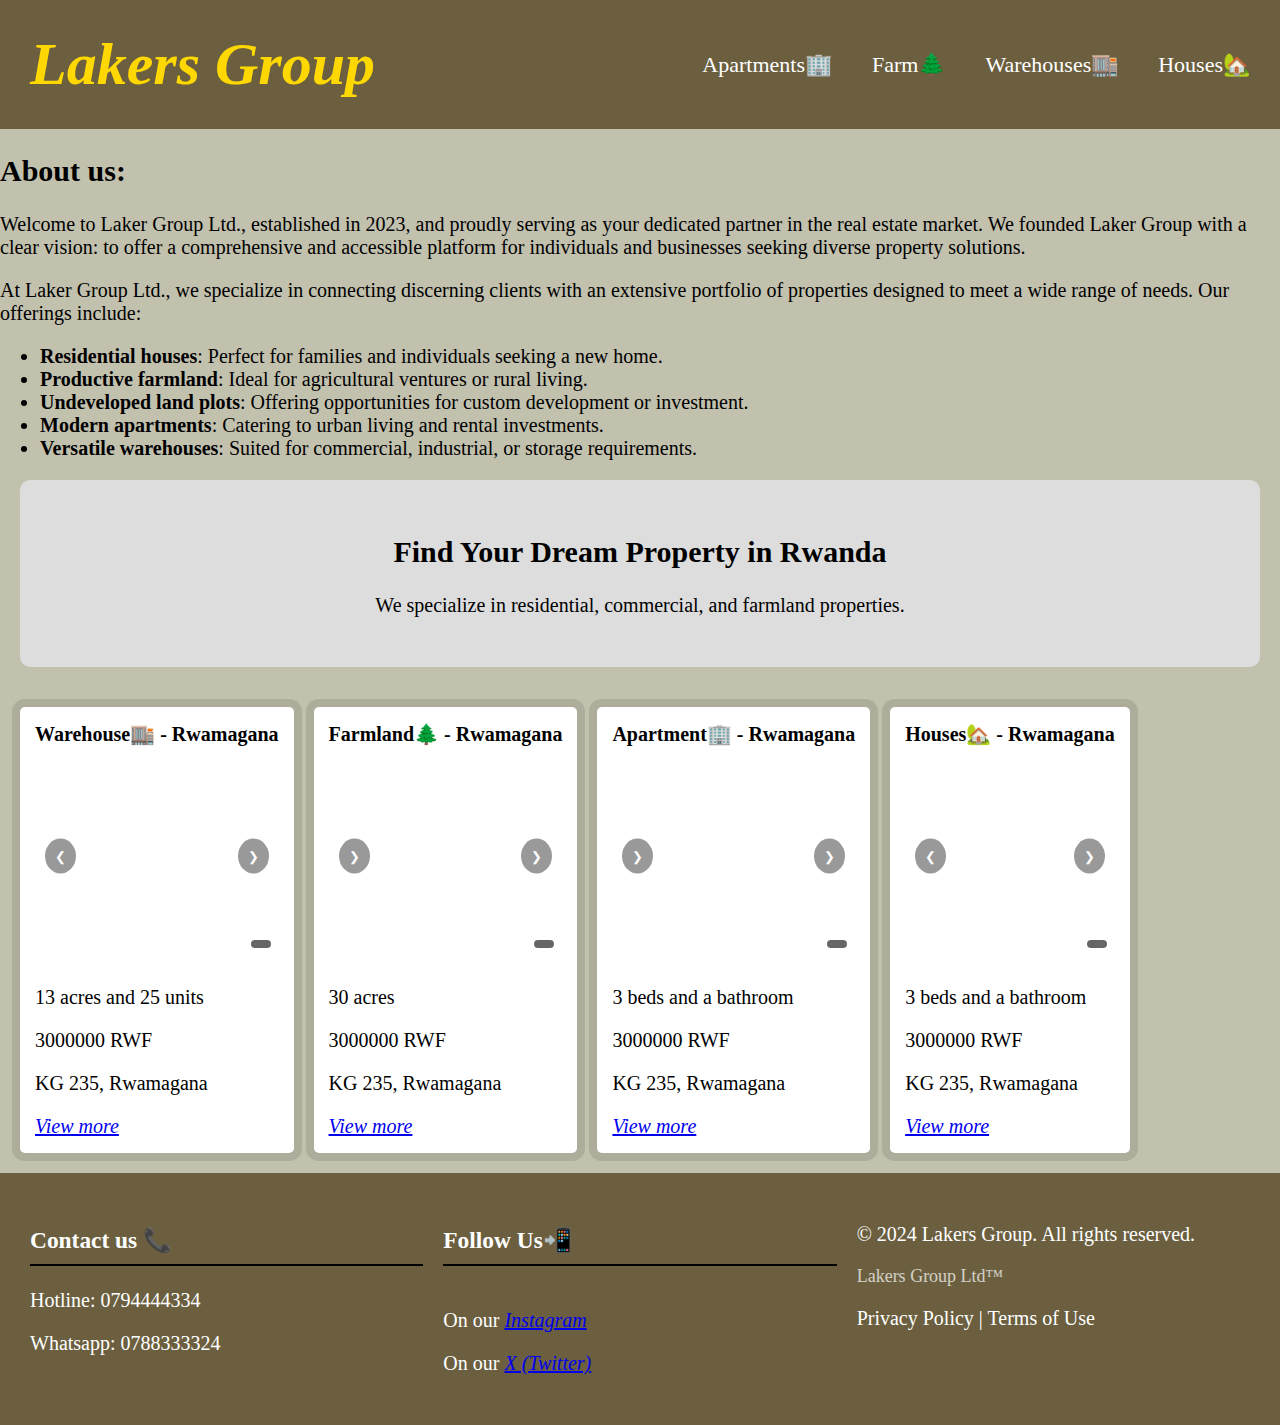
<file: index.html>
<!DOCTYPE html>
<html lang="en">
<head>
  <meta charset="UTF-8" />
  <meta name="viewport" content="width=device-width, initial-scale=1.0"/>
  <title>Lakers Group Real Estate - Find Your Dream Property in Rwanda</title>
  <meta name="description" content="Lakers Group Ltd offers houses, farmland, and commercial real estate in Rwanda. Explore our listings and find your dream property.">
  <style>
    body {
      background-color: rgb(194, 193, 174);
      font-family: 'Times New Roman', Times, serif;
      font-size: 20px;
      margin: 0;
      padding: 0;
    }

    .site-header {
      padding: 30px;
      display: flex;
      justify-content: space-between;
      align-items: center;
      flex-wrap: wrap;
    }

    .site-header h1 {
      color: rgb(254, 216, 0);
      font-size: 60px;
      margin: 0;
      font-family: Poppins, 'Times New Roman', serif;
    }

    .site-nav ul {
      list-style: none;
      display: flex;
      gap: 40px;
      margin: 0;
      padding: 0;
    }

    .site-nav a {
      text-decoration: none;
      color: white;
      font-size: 22px;
    }
    
.hero {
  text-align: center;
  padding: 30px 15px;
  background: #ddd;
  border-radius: 10px;
  margin: 20px;
  font-size: 20px;
}
    
    .main-container {
      display: flex;
      flex-wrap: wrap;
      justify-content: flex-start;
      gap: 20px;
      padding: 20px;
    }

    .item-group {
      flex: 0 0 0 300px;
      display: flex;
      flex-direction: column;
      background-color: white;
      padding: 15px;
      border-radius: 5px;
      box-shadow: 0 0 0 8px rgba(0, 0, 0, 0.1);
    }

    .item-group .label {
      font-size: 20px;
      font-weight: bold;
      margin-bottom: 10px;
    }

    .details {
      margin-top: 10px;
    }

    .slider {
      position: relative;
      width: 100%;
      height: 200px;
      overflow: hidden;
      border-radius: 5px;
    }

    .slide {
      display: none;
      width: 100%;
      height: 100%;
      object-fit: cover;
    }

    .slider button {
      position: absolute;
      top: 50%;
      transform: translateY(-50%);
      background-color: rgba(0, 0, 0, 0.4);
      color: white;
      border: none;
      padding: 10px;
      cursor: pointer;
      border-radius: 50%;
      z-index: 1;
    }

    .prev {
      left: 10px;
    }

    .next {
      right: 10px;
    }
    
    .counter {
  position: absolute;
  bottom: 8px;
  right: 8px;
  background: rgba(0,0,0,0.6);
  color: white;
  font-size: 12px;
  padding: 4px 10px;
  border-radius: 20px;
    }
    
    .site-footer {
      padding: 20px;
    }

    .footer-container {
      display: flex;
      flex-wrap: wrap;
      justify-content: space-around;
    }

    .footer-section {
      flex: 1;
      margin: 10px;
    }

    .footer-section h3 {
      border-bottom: 2px solid black;
      padding-bottom: 10px;
    }

    .social-icons {
      display: flex;
      gap: 15px;
      list-style: none;
      padding: 0;
    }

    .social-icons a {
      color: black;
      font-size: 18px;
      text-decoration: none;
    }

    .legal-info a {
      color: black;
      margin-right: 15px;
      text-decoration: none;
    }

    .legal-info a:hover {
      text-decoration: underline;
    }

    .copyright,
    .trademark {
      font-size: 0.9em;
      opacity: 0.7;
    }


    @media screen and (max-width: 768px) {
      .main-container {
        flex-direction: column;
        align-items: center;
      }

      .item-group {
        width: 90%;
      }

      .site-header {
        flex-direction: column;
        align-items: flex-start;
      }

      .site-nav ul {
        flex-direction: column;
        gap: 10px;
      }
    }
        .site-header, .site-footer {
    background-color: #6B5F3F; 
    color: #FFFF;
}
  </style>
</head>
<body>
  <header class="site-header">
    <h1><strong><em>Lakers Group</em></strong></h1>
    <nav class="site-nav">
      <ul>
        <li><a href="https://rwigambaaaron-sys.github.io/Lakers-group/apartments.html">Apartments🏢</a></li>
        <li><a href="https://rwigambaaaron-sys.github.io/Lakers-group/farmland.html">Farm🌲</a></li>
        <li><a href="https://rwigambaaaron-sys.github.io/Lakers-group/warehouses.html">Warehouses🏬</a></li>
        <li><a href="https://rwigambaaaron-sys.github.io/Lakers-group/houses.html">Houses🏡</a></li>
      </ul>
    </nav>
  </header>

   <section>
  <h2><strong>About us:</strong></h2>
  <p>Welcome to Laker Group Ltd., established in 2023, and proudly serving as your dedicated partner in the real estate market. We founded Laker Group with a clear vision: to offer a comprehensive and accessible platform for individuals and businesses seeking diverse property solutions.</p>
  <p>At Laker Group Ltd., we specialize in connecting discerning clients with an extensive portfolio of properties designed to meet a wide range of needs. Our offerings include:</p>
  <ul>
 <li><strong>Residential houses</strong>: Perfect for families and individuals seeking a new home. </li>
 <li><strong>Productive farmland</strong>: Ideal for agricultural ventures or rural living. </li>
 <li><strong>Undeveloped land plots</strong>: Offering opportunities for custom development or investment. </li>
 <li><strong>Modern apartments</strong>: Catering to urban living and rental investments. </li>
 <li><strong>Versatile warehouses</strong>: Suited for commercial, industrial, or storage requirements.</li> 
  </ul>
      <section class="hero">
      <h2>Find Your Dream Property in Rwanda</h2>
      <p>We specialize in residential, commercial, and farmland properties.</p>
    </section>
     <section>
    <div class="main-container">
      <div class="item-group">
        <div class="label">Warehouse🏬 - Rwamagana</div>
        <div class="slider">
          <img class="slide" src="gfs.png" alt="Warehouse 1" />
          <img class="slide" src="fo.png" alt="Warehouse 2" />
          <button class="prev" aria-label="Previous slide">❮</button>
          <button class="next" aria-label="Next slide">❯</button>
          <div class="counter"></div>
        </div>
        <div class="details">
          <p>13 acres and 25 units</p>
          <p>3000000 RWF</p>
          <p>KG 235, Rwamagana</p>
          <a href="https://rwigambaaaron-sys.github.io/Lakers-group/warehouses.html" target="_blank"><em>View more</em></a>
        </div>
      </div>

         <div class="item-group">
        <div class="label">Farmland🌲 - Rwamagana</div>
        <div class="slider">
          <img class="slide" src="gfs.png" alt="Warehouse 1" />
          <img class="slide" src="fo.png" alt="Warehouse 2" />
          <button class="prev" aria-label="Previous slide">❯</button>
          <button class="next" aria-label="Next slide">❯</button>
          <div class="counter"></div>
        </div>
        <div class="details">
          <p>30 acres</p>
          <p>3000000 RWF</p>
          <p>KG 235, Rwamagana</p>
          <a href="https://rwigambaaaron-sys.github.io/Lakers-group/farmland.html" target="_blank"><em>View more</em></a>
        </div>
      </div>

      <div class="item-group">
        <div class="label">Apartment🏢 - Rwamagana</div>
        <div class="slider">
          <img class="slide" src="gfs.png" alt="Apartment 1" />
          <img class="slide" src="fo.png" alt="Apartment 2" />
          <button class="prev" aria-label="Previous slide">❯</button>
          <button class="next" aria-label="Next slide">❯</button>
          <div class="counter"></div>
        </div>
        <div class="details">
          <p>3 beds and a bathroom</p>
          <p>3000000 RWF</p>
          <p>KG 235, Rwamagana</p>
          <a href="https://rwigambaaaron-sys.github.io/Lakers-group/apartments.html" target="_blank"><em>View more</em></a>
        </div>
      </div>

      <div class="item-group">
        <div class="label">Houses🏡 - Rwamagana</div>
        <div class="slider">
          <img class="slide" src="gfs.png" alt="House 1" />
          <img class="slide" src="fo.png" alt="House 2" />
          <button class="prev" aria-label="Previous slide">❮</button>
          <button class="next" aria-label="Next slide">❯</button>
          <div class="counter"></div>
        </div>
        <div class="details">
          <p>3 beds and a bathroom</p>
          <p>3000000 RWF</p>
            <p>KG 235, Rwamagana</p>
          <a href="https://rwigambaaaron-sys.github.io/Lakers-group/houses.html" target="_blank"><em>View more</em></a>
        </div>
      </div>
    </div>
  </section>
   </section>
  <footer class="site-footer">
    <div class="footer-container">
      <div class="footer-section">
        <h3>Contact us 📞</h3>
        <p>Hotline: 0794444334</p>
        <p>Whatsapp: 0788333324</p>
      </div>
      <div class="footer-section social-links">
        <h3>Follow Us📲</h3>
        <ul class="social-icons">
        </ul>
        <p>On our <a href="#" target="_blank"><em>Instagram</em></a></p>
        <p>On our <a href="#" target="_blank"><em>X (Twitter)</em></a></p>
      </div>
      <div class="footer-section legal-info">
        <p>&copy; 2024 Lakers Group. All rights reserved.</p>
        <p class="trademark">Lakers Group Ltd&trade;</p>
        <p>Privacy Policy | Terms of Use</p>
      </div>
    </div>
  </footer>
<script>
document.querySelectorAll(".slider").forEach((slider) => {
  const slides = slider.querySelector(".slides");
  const images = slides.querySelectorAll("img");
  const prevBtn = slider.querySelector(".prev");
  const nextBtn = slider.querySelector(".next");
  const counter = slider.querySelector(".counter");

  let index = 0;
  const total = images.length;

  function updateSlide() {
    slides.style.transform = `translateX(-${index * 100}%)`;
    counter.textContent = `${index + 1} / ${total}`;
  }

  prevBtn.addEventListener("click", () => {
    index = (index - 1 + total) % total;
    updateSlide();
  });

  nextBtn.addEventListener("click", () => {
    index = (index + 1) % total;
    updateSlide();
  });

  updateSlide();
});
</script>
</body>
</html>
</file>
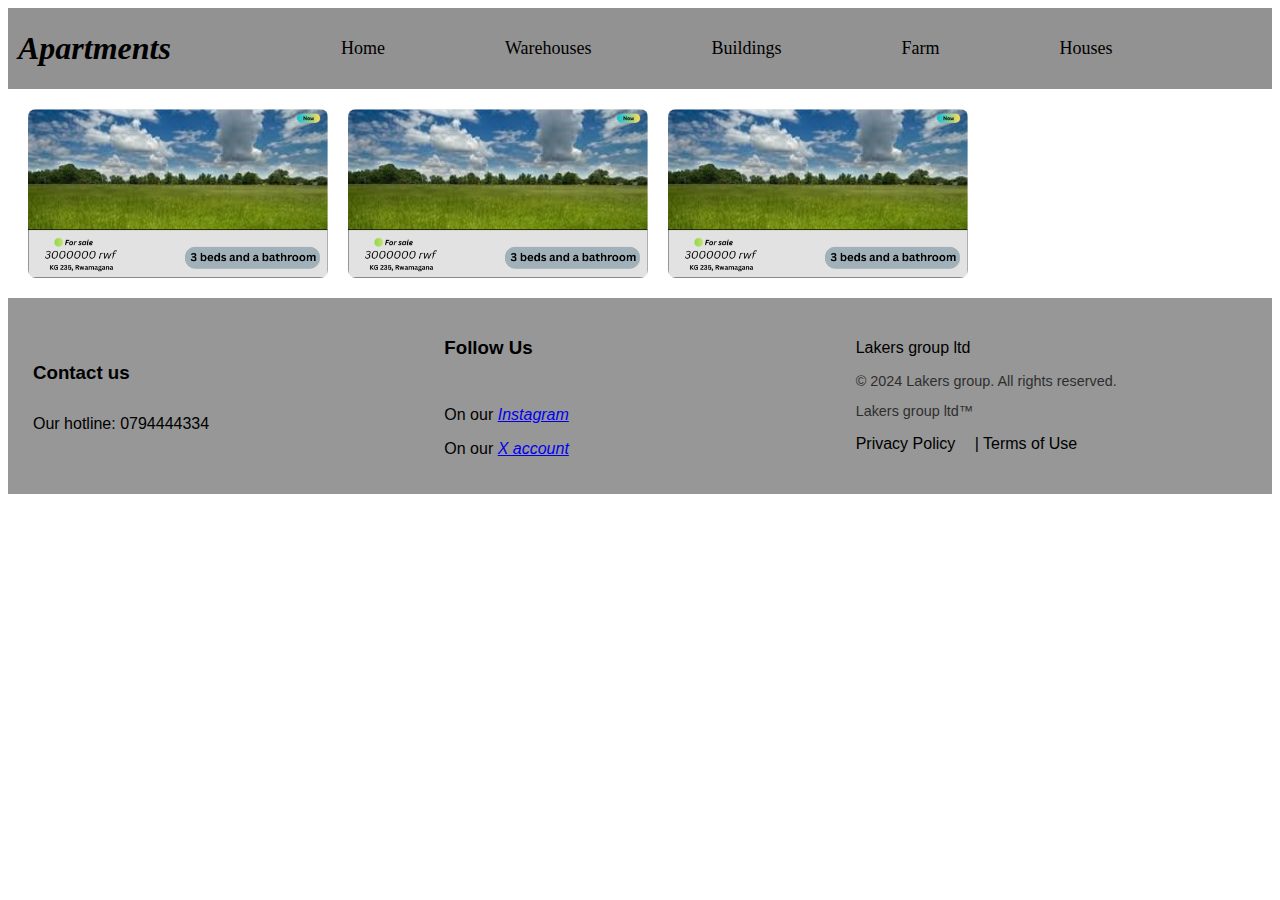
<file: apartment.html>
<!DOCTYPE html>
<html lang="en">
<head>
  <meta charset="UTF-8" />
  <meta name="viewport" content="width=device-width, initial-scale=1.0" />
  <title>Apartments</title>

  <style>
    .site-header {
      display: flex;
      justify-content: flex-start;
      align-items: center;
      flex-wrap: wrap;
      background-color: #929292;
      padding: 10px;
      gap: 150px;
      font-family: 'Times New Roman', Times, serif, cursive;
    }

    .site-title {
      margin: 0;
      font-size: 2em;
    }

    .site-nav ul {
      list-style: none;
      display: flex;
      justify-content: center;
      gap: 120px;
      padding: 0;
      margin: 0;
    }

    .site-nav ul li a {
      text-decoration: none;
      color: black;
      font-size: 18px;
      font-family: 'Times New Roman', Times, serif;
    }

    .site-nav ul li a:hover {
      text-decoration: underline;
    } 

    h2 {
      text-align: left;
      font-family: Poppins;
    }
.site-nav{
  display: flex;
  justify-content: left;
  flex-direction: column;  
  padding: 20px 20px;
  gap: 15px;
  flex-wrap: wrap;
}
.main-container {
  display: flex;
  flex-wrap: wrap;
  gap: 20px;
  justify-content: flex-start;
  padding: 20px;
}

.item-group {
  flex: 1 1 200px;
  max-width: 300px;
}

.item-group img {
  width: 100%;
  height: auto;
  display: block;
  border-radius: 8px;
}

.apart1{
  display: block;
  flex-direction: column;
   max-width: 100%;
  height: auto;
}
.apart2{
  max-width: 100%;
  flex-direction: column;
  height: auto;
  display: block;
}
.apart3{
 max-width: 100%;
 flex-direction: column;
  height: auto;
  display: block;
}
    .site-footer {
    background-color: #979797;
    color: #000000;
    padding: 10px 15px; 
    font-family: Arial, sans-serif;
    width: 100%; 
    box-sizing: border-box;
}
.footer-container {
    display: flex;
    flex-wrap: wrap;
    justify-content: space-around;
    align-items: center; 
    margin: 0 auto;
    padding: 0; 
}
   .footer-section {
  flex: 1;
  margin: 10px;
   }

   .footer-section h3 {
  border-bottom: 2px solid #979797; 
  padding-bottom: 10px;
   }

  .social-icons {
  list-style: none;
  padding: 0;
  display: flex;
  gap: 15px;
  }

  .social-icons a {
   color: #000000;
   font-size: 18px;
   }

  .social-icons a:hover {
  color: #000000; 
  }

   .legal-info a {
   color: #000000;
   text-decoration: none;
   margin-right: 15px;
   }

 .legal-info a:hover {
  text-decoration: underline;
   }

 .copyright, .trademark {
  font-size: 0.9em;
  opacity: 0.7;
 }
  </style>
</head>
<body>

  <header class="site-header">
    <h1 class="site-title"><em><strong>Apartments</strong></em></h1>
    <nav class="site-nav">
      <ul>
        <li><a href="file:///C:/Users/computer/Works/.vscode/index.html">Home</a></li>
        <li><a href="https://freecatphotoapp.com">Warehouses</a></li>
        <li><a href="https://freecatphotoapp.com">Buildings</a></li>
        <li><a href="http://127.0.0.1:5500/.vscode/farmaland.html">Farm</a></li>
        <li><a href="https://freecatphotoapp.com">Houses</a></li>
      </ul>
    </nav>
  </header>
  <section>
<div class="main-container">
  <div class="item-group">
    <a href="https://freecatphotoapp.com"><img src="gfs.png" alt="Apartment1"></a>
</div>
  <div class="item-group">
    <a href="https://freecatphotoapp.com"><img src="gfs.png" alt="Apartment2"></a>
  </div>
  <div class="item-group">
    <a href="https://freecatphotoapp.com"><img src="gfs.png" alt="Apartment3"></a>
 </div>
</div> 
  </section>
  <footer class="site-footer">
    <div class="footer-container">
      <div class="footer-section app-links">
        <h3>Contact us</h3>
        <p>Our hotline: 0794444334</p>
      </div>

      <div class="footer-section social-links">
        <h3>Follow Us</h3>
        <ul class="social-icons"></ul>
        <p>On our <a href="https://freecatphotoapp.com" target="_blank"><em>Instagram</em></a></p>
        <p>On our <a href="https://freecatphotoapp.com" target="_blank"><em>X account</em></a></p>
      </div>

      <div class="footer-section legal-info">
        <p>Lakers group ltd</p>
        <p class="copyright">&copy; 2024 Lakers group. All rights reserved.</p>
        <p class="trademark">Lakers group ltd&trade;</p>
        <p><a href="https://freecatphotoapp.com">Privacy Policy</a> | <a href="https://freecatphotoapp.com">Terms of Use</a></p>
      </div>
    </div>
  </footer>

</body>
</html>
</file>
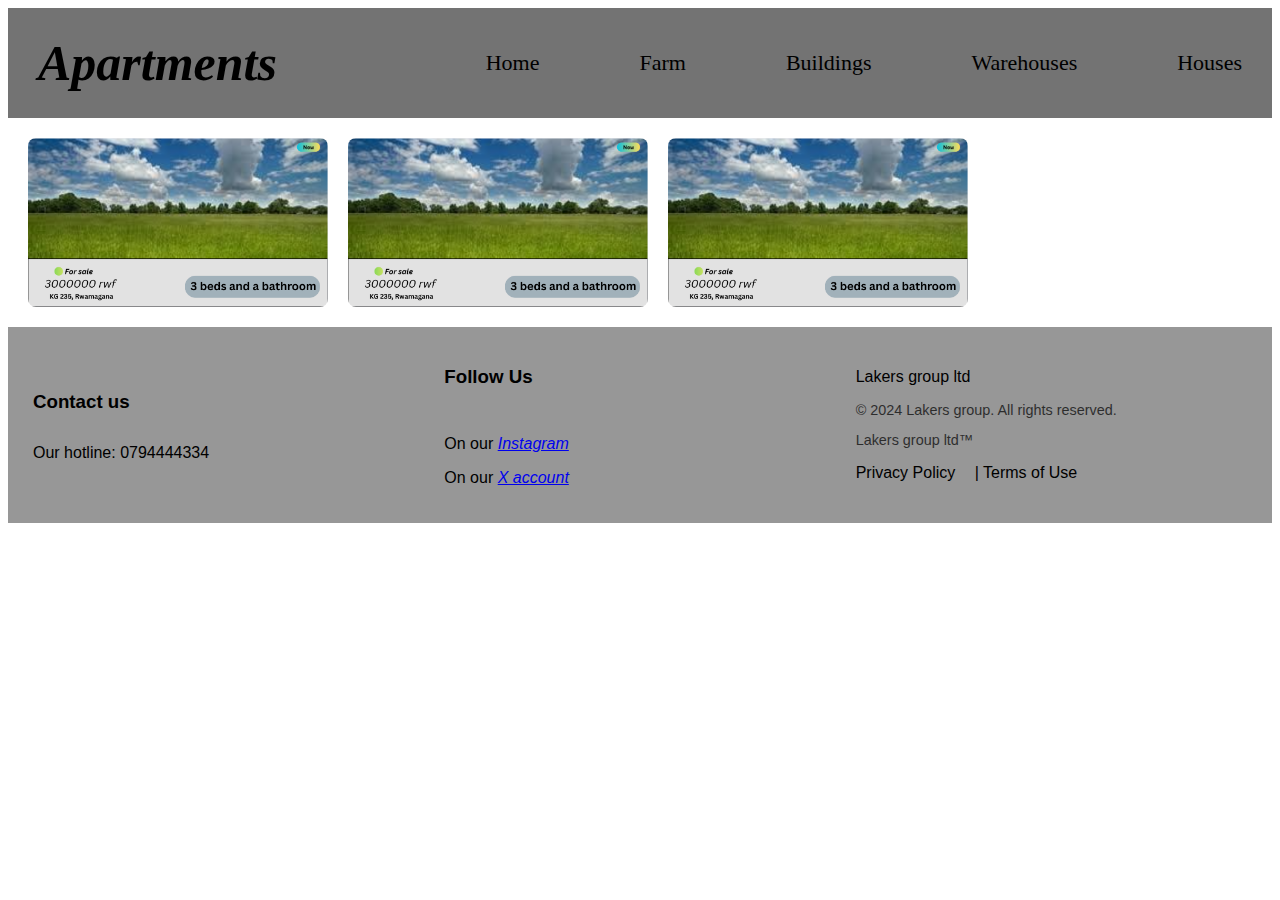
<file: apartments.html>
<!DOCTYPE html>
<html lang="en">
<head>
  <meta charset="UTF-8" />
  <meta name="viewport" content="width=device-width, initial-scale=1.0" />
  <title>Apartments</title>

  <style>
   .site-header {
    font-family: 'Times New Roman', Times, serif;
    background-color: #737373;
    padding: 30px;
    display: flex;
    flex-wrap: wrap;
    justify-content: space-between;
    align-items: center;
    width: 100%;
    box-sizing: border-box;
}


.site-header h1 {
    color: black;
    font-family: Poppins, 'Times New Roman', serif;
    font-size: 50px;
    gap: 50px;
    line-height: 1;
    margin: 0;
}


.site-nav ul {
    display: flex;
    flex-wrap: wrap;
    gap: 100px;
    list-style: none;
    margin: 0;
    padding: 0;
}

.site-nav a {
    text-decoration: none;
    color: black;
    font-size: 22px;
}
@media screen and (max-width: 768px) {
    .site-header {
        flex-direction: column;
        align-items: flex-start;
        justify-content: flex-start;
        gap: 10px;
        height: auto; 
    }

    .site-nav ul {
        flex-direction: column;
        gap: 10px;
    }

    .site-header h1 {
        font-size: 40px;
    }
}
.main-container {
  display: flex;
  flex-wrap: wrap;
  gap: 20px;
  justify-content: flex-start;
  padding: 20px;
}

.item-group {
  flex: 1 1 200px;
  max-width: 300px;
}

.item-group img {
  width: 100%;
  height: auto;
  display: block;
  border-radius: 8px;
}

.Apartment1{
  display: block;
  flex-direction: column;
   max-width: 100%;
  height: auto;
}
.Apartment2{
  max-width: 100%;
  flex-direction: column;
  height: auto;
  display: block;
}
.Apartment3{
 max-width: 100%;
 flex-direction: column;
  height: auto;
  display: block;
}
    .site-footer {
    background-color: #979797;
    color: #000000;
    padding: 10px 15px; 
    font-family: Arial, sans-serif;
    width: 100%; 
    box-sizing: border-box;
}
.footer-container {
    display: flex;
    flex-wrap: wrap;
    justify-content: space-around;
    align-items: center; 
    margin: 0 auto;
    padding: 0; 
}
   .footer-section {
  flex: 1;
  margin: 10px;
   }

   .footer-section h3 {
  border-bottom: 2px solid #979797; 
  padding-bottom: 10px;
   }

  .social-icons {
  list-style: none;
  padding: 0;
  display: flex;
  gap: 15px;
  }

  .social-icons a {
   color: #000000;
   font-size: 18px;
   }

  .social-icons a:hover {
  color: #000000; 
  }

   .legal-info a {
   color: #000000;
   text-decoration: none;
   margin-right: 15px;
   }

 .legal-info a:hover {
  text-decoration: underline;
   }

 .copyright, .trademark {
  font-size: 0.9em;
  opacity: 0.7;
 }
  </style>
</head>
<body>

  <header class="site-header">
    <h1 class="site-title"><em><strong>Apartments</strong></em></h1>
    <nav class="site-nav">
      <ul>
         <li><a href="https://rwigambaaaron-sys.github.io/Lakers-group/index.html">Home</a></li>
   <li><a href="https://rwigambaaaron-sys.github.io/Lakers-group/farmland.html">Farm</a></li>
    <li><a href="https://rwigambaaaron-sys.github.io/Lakers-group/houses.html">Buildings</a></li>
     <li><a href="https://rwigambaaaron-sys.github.io/Lakers-group/warehouses.html">Warehouses</a></li>
       <li><a href="https://rwigambaaaron-sys.github.io/Lakers-group/houses.html">Houses</a></li>
      </ul>
    </nav>
  </header>
  <section>
<div class="main-container">
  <div class="item-group">
    <a href="https://freecatphotoapp.com"><img src="gfs.png" alt="Apartment1"></a>
</div>
  <div class="item-group">
    <a href="https://freecatphotoapp.com"><img src="gfs.png" alt="Apartment2"></a>
  </div>
  <div class="item-group">
    <a href="https://freecatphotoapp.com"><img src="gfs.png" alt="Apartment3"></a>
 </div>
</div> 
  </section>
  <footer class="site-footer">
    <div class="footer-container">
      <div class="footer-section app-links">
        <h3>Contact us</h3>
        <p>Our hotline: 0794444334</p>
      </div>

      <div class="footer-section social-links">
        <h3>Follow Us</h3>
        <ul class="social-icons"></ul>
        <p>On our <a href="https://freecatphotoapp.com" target="_blank"><em>Instagram</em></a></p>
        <p>On our <a href="https://freecatphotoapp.com" target="_blank"><em>X account</em></a></p>
      </div>

      <div class="footer-section legal-info">
        <p>Lakers group ltd</p>
        <p class="copyright">&copy; 2024 Lakers group. All rights reserved.</p>
        <p class="trademark">Lakers group ltd&trade;</p>
        <p><a href="https://freecatphotoapp.com">Privacy Policy</a> | <a href="https://freecatphotoapp.com">Terms of Use</a></p>
      </div>
    </div>
  </footer>

</body>
</html>
</file>
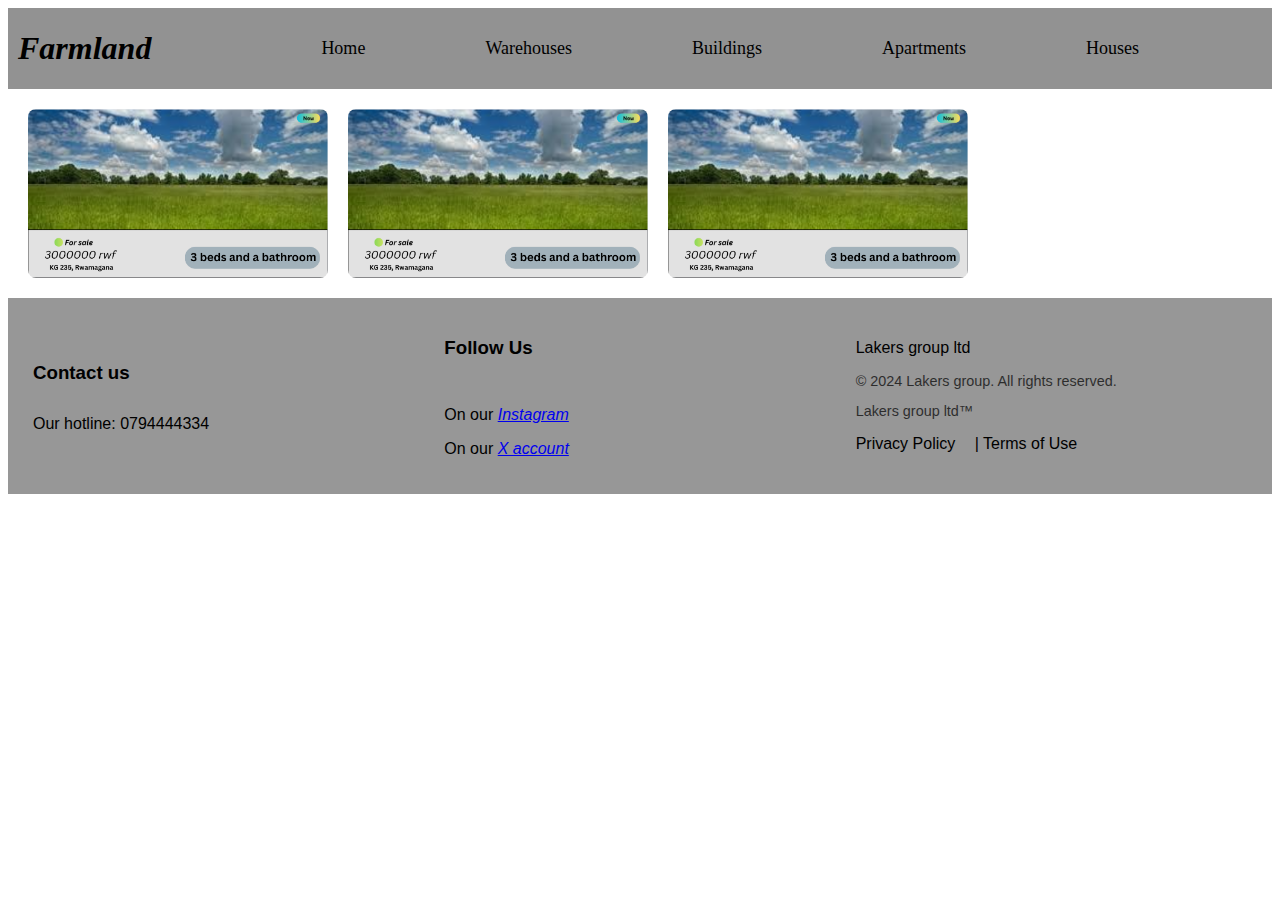
<file: farmaland.html>
<!DOCTYPE html>
<html lang="en">
<head>
  <meta charset="UTF-8" />
  <meta name="viewport" content="width=device-width, initial-scale=1.0" />
  <title>Farmland</title>

  <style>
    .site-header {
      display: flex;
      justify-content: flex-start;
      align-items: center;
      flex-wrap: wrap;
      background-color: #929292;
      padding: 10px;
      gap: 150px;
      font-family: 'Times New Roman', Times, serif, cursive;
    }

    .site-title {
      margin: 0;
      font-size: 2em;
    }

    .site-nav ul {
      list-style: none;
      display: flex;
      justify-content: center;
      gap: 120px;
      padding: 0;
      margin: 0;
    }

    .site-nav ul li a {
      text-decoration: none;
      color: black;
      font-size: 18px;
      font-family: 'Times New Roman', Times, serif;
    }

    .site-nav ul li a:hover {
      text-decoration: underline;
    } 

    h2 {
      text-align: left;
      font-family: Poppins;
    }
.site-nav{
  display: flex;
  justify-content: left;
  flex-direction: column;  
  padding: 20px 20px;
  gap: 15px;
  flex-wrap: wrap;
}
.main-container {
  display: flex;
  flex-wrap: wrap;
  gap: 20px;
  justify-content: flex-start;
  padding: 20px;
}

.item-group {
  flex: 1 1 200px;
  max-width: 300px;
}

.item-group img {
  width: 100%;
  height: auto;
  display: block;
  border-radius: 8px;
}

.apart1{
  display: block;
  flex-direction: column;
   max-width: 100%;
  height: auto;
}
.apart2{
  max-width: 100%;
  flex-direction: column;
  height: auto;
  display: block;
}
.apart3{
 max-width: 100%;
 flex-direction: column;
  height: auto;
  display: block;
}
    .site-footer {
    background-color: #979797;
    color: #000000;
    padding: 10px 15px; 
    font-family: Arial, sans-serif;
    width: 100%; 
    box-sizing: border-box;
}
.footer-container {
    display: flex;
    flex-wrap: wrap;
    justify-content: space-around;
    align-items: center; 
    margin: 0 auto;
    padding: 0; 
}
   .footer-section {
  flex: 1;
  margin: 10px;
   }

   .footer-section h3 {
  border-bottom: 2px solid #979797; 
  padding-bottom: 10px;
   }

  .social-icons {
  list-style: none;
  padding: 0;
  display: flex;
  gap: 15px;
  }

  .social-icons a {
   color: #000000;
   font-size: 18px;
   }

  .social-icons a:hover {
  color: #000000; 
  }

   .legal-info a {
   color: #000000;
   text-decoration: none;
   margin-right: 15px;
   }

 .legal-info a:hover {
  text-decoration: underline;
   }

 .copyright, .trademark {
  font-size: 0.9em;
  opacity: 0.7;
 }
  </style>
</head>
<body>

  <header class="site-header">
    <h1 class="site-title"><em><strong>Farmland</strong></em></h1>
    <nav class="site-nav">
      <ul>
        <li><a href="file:///C:/Users/computer/Works/.vscode/index.html">Home</a></li>
        <li><a href="https://freecatphotoapp.com">Warehouses</a></li>
        <li><a href="https://freecatphotoapp.com">Buildings</a></li>
        <li><a href="file:///C:/Users/computer/Works/.vscode/apartment.html">Apartments</a></li>
        <li><a href="https://freecatphotoapp.com">Houses</a></li>
      </ul>
    </nav>
  </header>
  <section>
<div class="main-container">
  <div class="item-group">
    <a href="https://freecatphotoapp.com"><img src="gfs.png" alt="farmland1"></a>
</div>
  <div class="item-group">
    <a href="https://freecatphotoapp.com"><img src="gfs.png" alt="farmland2"></a>
  </div>
  <div class="item-group">
    <a href="https://freecatphotoapp.com"><img src="gfs.png" alt="farmland3"></a>
 </div>
</div> 
  </section>
  <footer class="site-footer">
    <div class="footer-container">
      <div class="footer-section app-links">
        <h3>Contact us</h3>
        <p>Our hotline: 0794444334</p>
      </div>

      <div class="footer-section social-links">
        <h3>Follow Us</h3>
        <ul class="social-icons"></ul>
        <p>On our <a href="https://freecatphotoapp.com" target="_blank"><em>Instagram</em></a></p>
        <p>On our <a href="https://freecatphotoapp.com" target="_blank"><em>X account</em></a></p>
      </div>

      <div class="footer-section legal-info">
        <p>Lakers group ltd</p>
        <p class="copyright">&copy; 2024 Lakers group. All rights reserved.</p>
        <p class="trademark">Lakers group ltd&trade;</p>
        <p><a href="https://freecatphotoapp.com">Privacy Policy</a> | <a href="https://freecatphotoapp.com">Terms of Use</a></p>
      </div>
    </div>
  </footer>

</body>
</html>
</file>
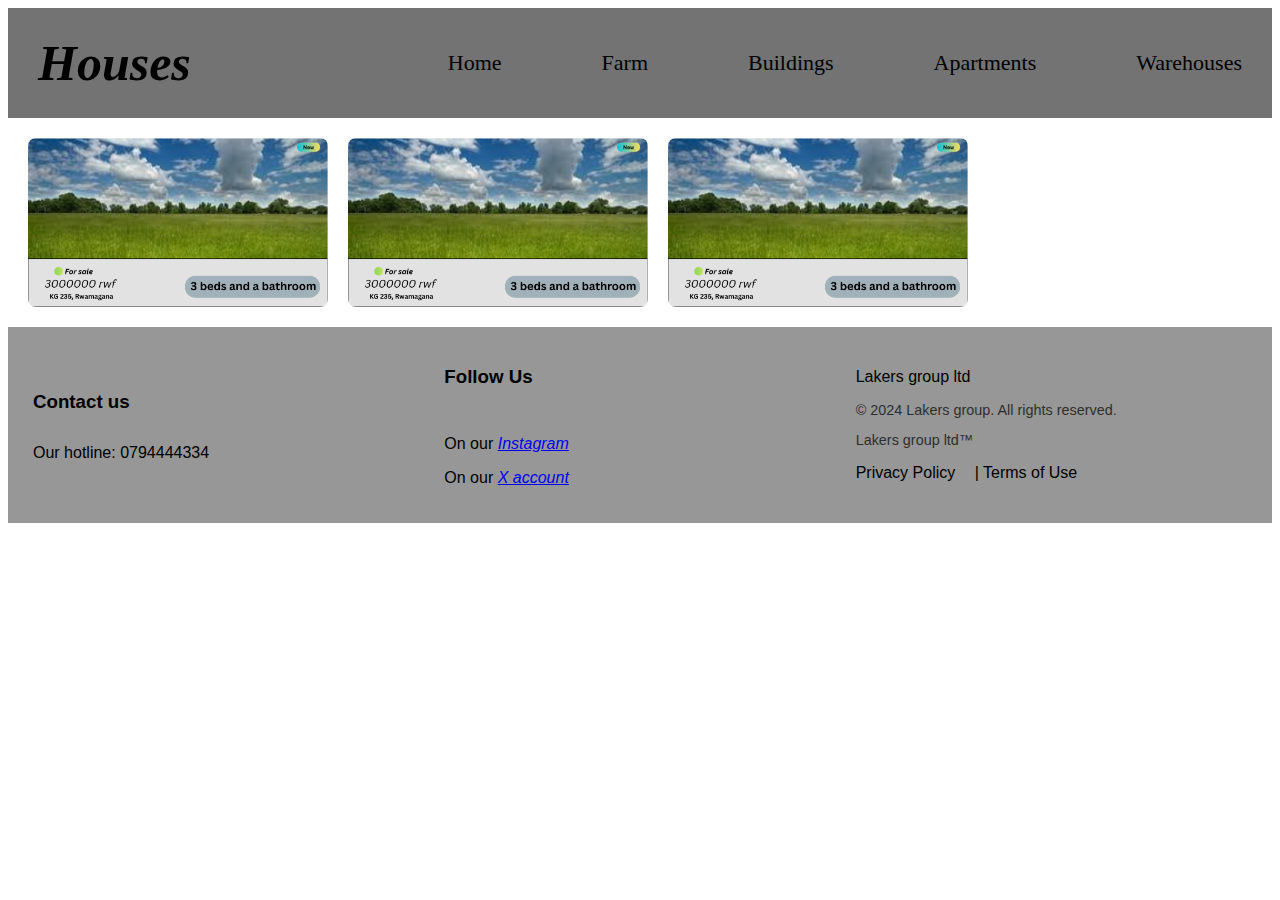
<file: houses.html>
<!DOCTYPE html>
<html lang="en">
<head>
  <meta charset="UTF-8" />
  <meta name="viewport" content="width=device-width, initial-scale=1.0" />
  <title>Houses</title>

  <style>
   .site-header {
    font-family: 'Times New Roman', Times, serif;
    background-color: #737373;
    padding: 30px;
    display: flex;
    flex-wrap: wrap;
    justify-content: space-between;
    align-items: center;
    width: 100%;
    box-sizing: border-box;
}


.site-header h1 {
    color: black;
    font-family: Poppins, 'Times New Roman', serif;
    font-size: 50px;
    gap: 50px;
    line-height: 1;
    margin: 0;
}


.site-nav ul {
    display: flex;
    flex-wrap: wrap;
    gap: 100px;
    list-style: none;
    margin: 0;
    padding: 0;
}

.site-nav a {
    text-decoration: none;
    color: black;
    font-size: 22px;
}
@media screen and (max-width: 768px) {
    .site-header {
        flex-direction: column;
        align-items: flex-start;
        justify-content: flex-start;
        gap: 10px;
        height: auto; 
    }

    .site-nav ul {
        flex-direction: column;
        gap: 10px;
    }

    .site-header h1 {
        font-size: 40px;
    }
}
.main-container {
  display: flex;
  flex-wrap: wrap;
  gap: 20px;
  justify-content: flex-start;
  padding: 20px;
}

.item-group {
  flex: 1 1 200px;
  max-width: 300px;
}

.item-group img {
  width: 100%;
  height: auto;
  display: block;
  border-radius: 8px;
}

.houses1{
  display: block;
  flex-direction: column;
   max-width: 100%;
  height: auto;
}
.houses2{
  max-width: 100%;
  flex-direction: column;
  height: auto;
  display: block;
}
.houses3{
 max-width: 100%;
 flex-direction: column;
  height: auto;
  display: block;
}
    .site-footer {
    background-color: #979797;
    color: #000000;
    padding: 10px 15px; 
    font-family: Arial, sans-serif;
    width: 100%; 
    box-sizing: border-box;
}
.footer-container {
    display: flex;
    flex-wrap: wrap;
    justify-content: space-around;
    align-items: center; 
    margin: 0 auto;
    padding: 0; 
}
   .footer-section {
  flex: 1;
  margin: 10px;
   }

   .footer-section h3 {
  border-bottom: 2px solid #979797; 
  padding-bottom: 10px;
   }

  .social-icons {
  list-style: none;
  padding: 0;
  display: flex;
  gap: 15px;
  }

  .social-icons a {
   color: #000000;
   font-size: 18px;
   }

  .social-icons a:hover {
  color: #000000; 
  }

   .legal-info a {
   color: #000000;
   text-decoration: none;
   margin-right: 15px;
   }

 .legal-info a:hover {
  text-decoration: underline;
   }

 .copyright, .trademark {
  font-size: 0.9em;
  opacity: 0.7;
 }
  </style>
</head>
<body>

  <header class="site-header">
    <h1 class="site-title"><em><strong>Houses</strong></em></h1>
    <nav class="site-nav">
      <ul>
         <li><a href="https://rwigambaaaron-sys.github.io/Lakers-group/index.html">Home</a></li>
   <li><a href="https://rwigambaaaron-sys.github.io/Lakers-group/farmland.html">Farm</a></li>
    <li><a href="https://rwigambaaaron-sys.github.io/Lakers-group/houses.html">Buildings</a></li>
     <li><a href="https://rwigambaaaron-sys.github.io/Lakers-group/apartments.html">Apartments</a></li>
       <li><a href="https://rwigambaaaron-sys.github.io/Lakers-group/warehouses.html">Warehouses</a></li>
      </ul>
    </nav>
  </header>
  <section>
<div class="main-container">
  <div class="item-group">
    <a href="https://freecatphotoapp.com"><img src="gfs.png" alt="houses1"></a>
</div>
  <div class="item-group">
    <a href="https://freecatphotoapp.com"><img src="gfs.png" alt="houses2"></a>
  </div>
  <div class="item-group">
    <a href="https://freecatphotoapp.com"><img src="gfs.png" alt="houses3"></a>
 </div>
</div> 
  </section>
  <footer class="site-footer">
    <div class="footer-container">
      <div class="footer-section app-links">
        <h3>Contact us</h3>
        <p>Our hotline: 0794444334</p>
      </div>

      <div class="footer-section social-links">
        <h3>Follow Us</h3>
        <ul class="social-icons"></ul>
        <p>On our <a href="https://freecatphotoapp.com" target="_blank"><em>Instagram</em></a></p>
        <p>On our <a href="https://freecatphotoapp.com" target="_blank"><em>X account</em></a></p>
      </div>

      <div class="footer-section legal-info">
        <p>Lakers group ltd</p>
        <p class="copyright">&copy; 2024 Lakers group. All rights reserved.</p>
        <p class="trademark">Lakers group ltd&trade;</p>
        <p><a href="https://freecatphotoapp.com">Privacy Policy</a> | <a href="https://freecatphotoapp.com">Terms of Use</a></p>
      </div>
    </div>
  </footer>

</body>
</html>
</file>
